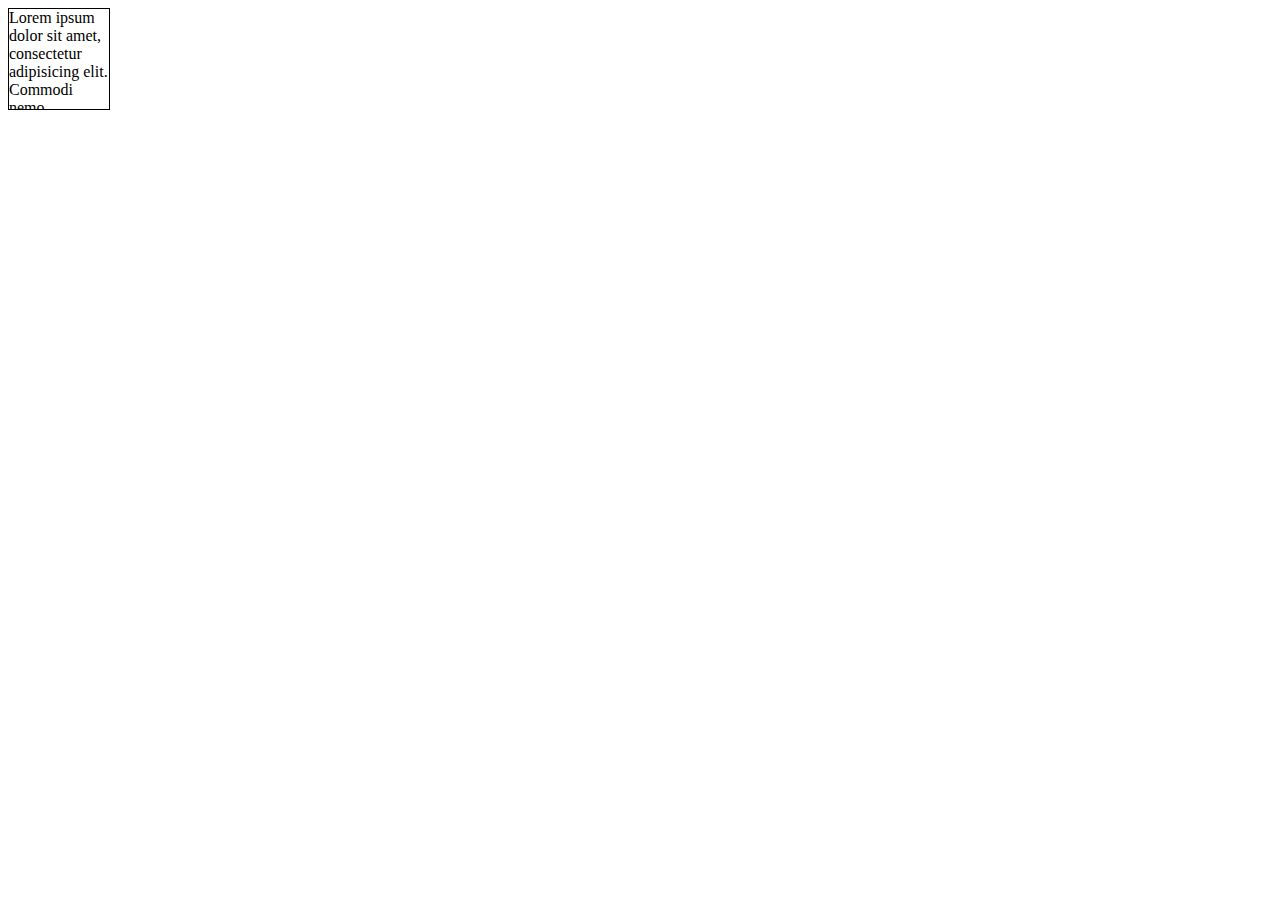
<file: overflow-example.html>
<!DOCTYPE html>
<html>
<head>
	<title></title>
	<style type="text/css" media="screen">
		#parent{
			height: 100px;
			width: 100px;
			border: 1px solid black;
			overflow: hidden;
		}
	</style>
</head>
<body>

	<div id="parent">
		<div id="child">
			Lorem ipsum dolor sit amet, consectetur adipisicing elit. Commodi nemo voluptatibus et tempore? Minus minima accusamus cupiditate explicabo eveniet eius, voluptatem earum, ipsam libero placeat ipsa voluptate amet vitae provident.
		</div>
	</div>

</body>
</html>
</file>
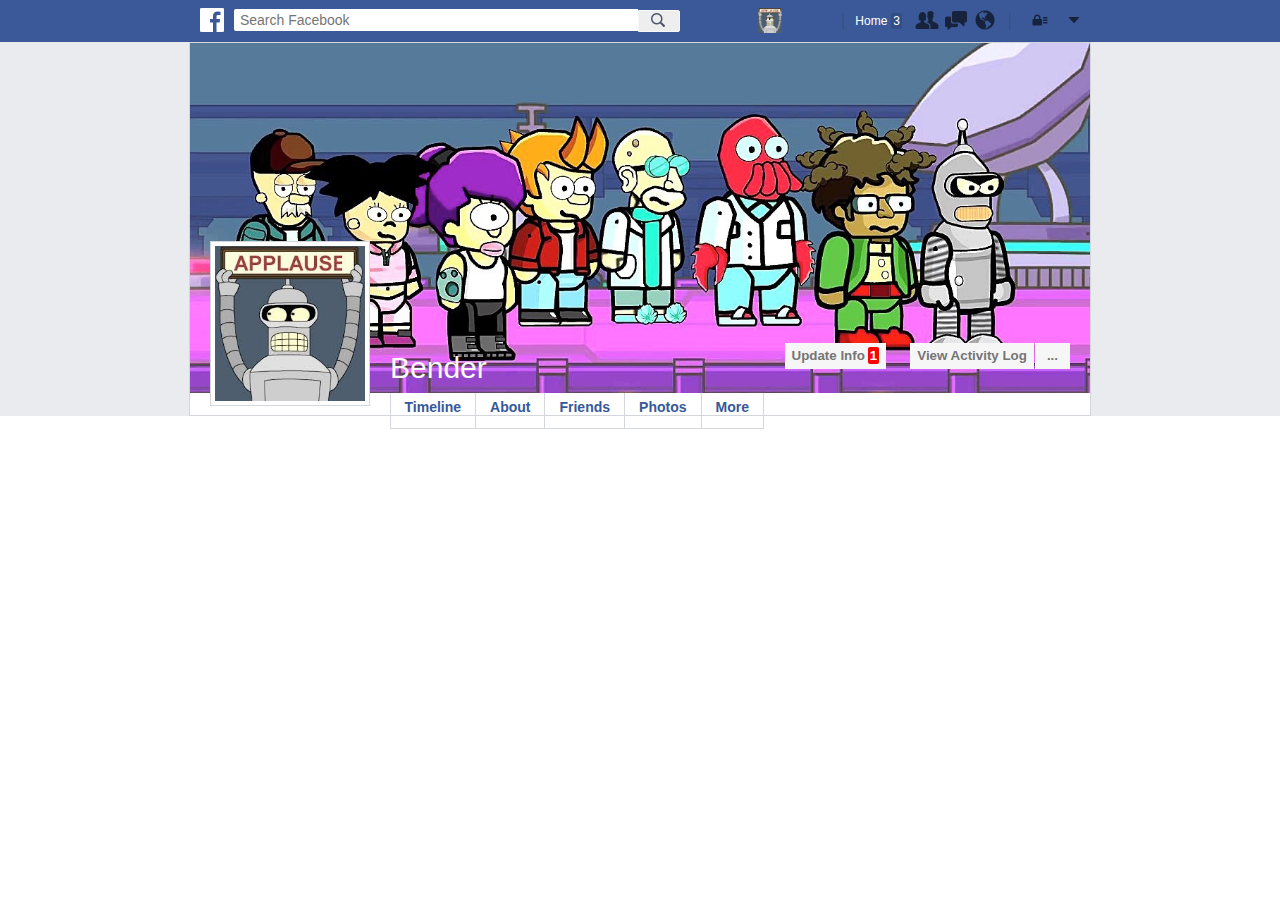
<file: profile.html>
<!DOCTYPE html>
<html>
<head>
	<title>Facebook Clone</title>
	<link rel="stylesheet" type="text/css" href="reset.css">
	<link rel="stylesheet" type="text/css" href="styles2.css">
</head>
<body>
	<!-- overall page wrapper -->
	<div id="facebook-wrapper">
		<!-- header div to contain all header elements -->
		<div id="header">
			<div id="header-inner">
				<!-- Logo, search bar -->
				<div id="left-header">
					<div id="fb-logo">
					</div>
					<div id="fb-search">
						<input type="text" placeholder=" Search Facebook">
					</div>
					<div id="fb-search-button-box">
						<div id="fb-search-button">
						</div>
					</div>
					
				</div>
				<!-- avatar, name, home, social icons, lock, down arrow -->
				<div id="right-header">
					<div id="profile-select">
						<div id="small-avatar">
							<img src="avatar.jpg" alt="">
						</div>
						<!-- Name -->
						<div id="avatar-name">
							Bender
						</div>
					</div>
					<div class="spacer">
						|
					</div>
					<!-- The Home Button -->
					<div id="home-select">
						<div id="home-link">
							<a href="#">Home</a><span id="blue-notification">3</span>
						</div>
					</div>
					<!-- Social Icons -->
					<div class="social-icon friends">
					</div>
					<div class="social-icon messages">
					</div>
					<div class="social-icon notifications">
					</div>
					<div class="spacer">
						|
					</div>
					<div class="social-icon lock">
					</div>
					<div class="social-icon down-arrow">
					</div>
				</div>
			</div>
		</div>
		<!-- big photo, -->

		<!-- small avatar, name, 2 buttons
		nav menu
		camera in top corner -->
		<div id="top-page-wrapper">
			
			<div id="cover-photo-wrapper">
				<div id="big-photo">
					<img src="cover-photo.png" alt="">
				</div>		
			</div>
			<div id="cover-photo-lower">
				<div id="big-avatar">
					<img src="avatar.jpg" alt="">
				</div>
				<div id="cover-photo-right">
					<div id="avatar-name">
						Bender
					</div>
					<div id="cover-buttons">
						<button type="">Update Info<span id="red-notification">1</span>
						</button>
						<button type="">View Activity Log</button>
						<button type="">...</button>
					</div>
					<div id="cover-menu">
						<li class="cover-menu-item">Timeline</li>
						<li class="cover-menu-item">About</li>
						<li class="cover-menu-item">Friends</li>
						<li class="cover-menu-item">Photos</li>
						<li class="cover-menu-item">More</li>
					</div>
				</div>
			</div>

		</div>

	</div>

	
		
	

</body>
</html>
</file>
<file: styles2.css>
img{
	max-width: 100%;
}

#facebook-wrapper{
	/* whole page styles */
	background-color: #e9ebee !important;
}

#header{
	background-color: #3b5998;
	overflow: hidden;
	width: 100%;
	font-family: apple system, BlinkMacSystemFont, ".SFNSText-Regular", sans-serif;
	line-height: 42px;
	height: 42px;
}

#header-inner{
	max-width: 900px;
	margin: auto;
}

#left-header{

}

#right-header{
	float: right;
	font-size: 12px;
}

#right-header div{
	float: left;
}

#small-avatar{
	height: 24px;
	width: 24px;
	margin: 2px;
	border-radius: 2px;
}

#avatar-name {
	color: #fff;
	margin: -6px 2px 0 10px;
}

#profile-select {
	height: 29px;
	width: 70px;
	border-radius: 2px;
	position: relative;
	margin-top: 6px;
	margin-right: -10px;
	padding-right: 15px;
}

#profile-select:hover{
	background-color: #29487d;
}

#home-link a{
	color: #fff;
	text-decoration: none;
}

#home-link{
	margin-top: -6px;
}

#home-select{
	height: 29px;
	width: 45px;
	border-radius: 2px;
	position: relative;
	margin: 6px 0 0 -10px;
	margin-right: 0px;
	padding-left: 10px;
	padding-right: 10px;
}

#home-select:hover{
	background-color: #29487d;
}

#fb-logo{
	height: 24px;
	width: 24px;
	background-image: url('fb_sprite.png');
	background-size: 26px 905px;
	background-position: 0 -163px;
	margin: 8px 0;
}

#fb-logo, #fb-search, #fb-search-button{
	float: left;
	margin-left: 10px;
}

#fb-search input{
	border-radius: 2px 0 0 2px;
	width: 400px;
	height: 20px;
	font-size: 14px;
	line-height: 18px;
	border: none;
}

#fb-search{
	margin-top: -1px;
}

#fb-search-button-box{
	float:left;
	height: 20px;
	width: 40px;
	border: 1px solid #f6f7f9;
	border-radius: 0 2px 2px 0;
	background-color: #eee;
	margin-top: 10px;

}

#fb-search-button-box:hover {
	background-color: #ddd;
	border: 1px solid #ddd;
}

#fb-search-button{
	height: 16px;
	width: 16px;
	background-image: url('fb_sprite2.png');
	background-size: 82px 241px;
    background-position: -54px -207px;
    margin: 2px 0 0 12px;
}

/* this is a catch-all for the social icons */
.social-icon{
	height: 24px;
	width: 24px;
	background-image: url('fb_sprite.png');
	background-size: 26px 905px;
	margin-left: 5px;
	margin-top: 8px;
	opacity: .6;
}

.social-icon:hover{
	opacity: 1;
}
/* specifically for the friends div */
.friends{
	background-position: 0 -188px;
}
/* specifically for the messages div */
.messages{
	background-position: 0 -338px;
}
/* specifically for the notifications div */
.notifications{
	background-position: 0 -238px;
}

.spacer{
	line-height: 24px;
	margin: 8px 10px 0;
	color: rgba(0, 0, 0, .1);
	font-size: 18px;
}

.lock{
	background-position: 0 -859px;
	height: 16px;
	margin-left: 10px;
	margin-top: 12px;
}

.down-arrow{
	background-position: 0 -825px;
	height: 16px;
	margin-left: 10px;
	margin-top: 12px;
}

#top-page-wrapper{
	max-width: 900px;
	margin: auto;
	width: 100%;
	height: 372px;
	border: 1px solid #D3D6DB;
	background-color: #fff;
}

#cover-photo-wrapper{
	max-width: 900px;
	margin: auto;
	width: 100%;
	box-sizing: border-box;
}

#cover-photo-lower{
	max-width: 900px;
	margin: 20px auto 0;
	width: 100%;
	padding: 0 20px;
	box-sizing: border-box;
	z-index: 2;
}

#big-photo{
	max-height: 350px;
	overflow: hidden;
	position:  relative;
	z-index: 1;
}

#big-photo img{
	width: 100%;
	z-index: 1;
}

#big-avatar{
	float: left;
	height: 150px;
	margin-top: -20px;
}

#big-avatar img{
	width: 150px;
	margin-top: -400px;
	position: relative;
	z-index: 2;
	padding: 4px;
	border: 1px solid #D3D6DB;
	background-color: #fff;
}

#cover-photo-right #avatar-name{
	float: left;
	font-size: 30px;
	color: #fafafa;
	font-family: apple system, BlinkMacSystemFont, ".SFNSText-Regular", sans-serif;
	z-index: 2;
	position: relative;
	margin: -60px 0 0 20px;
}

#cover-buttons{
	float: right;
	position: relative;
	z-index: 2;
	margin-top: -70px;
}

#cover-buttons button{
	padding: 7px;
	font-weight: 900;
	color: #757575;
	background-color: #f6f6f6;
	border: none;
	margin-left: 20px;
	margin-right: 0px;
	line-height: 12px;
}

#cover-buttons button:hover{
	background-color: #dedede;
}

#cover-buttons button:last-child{
	margin-left: -3px;
	line-height: 2px;
	padding: 12px 12px 12px;

}

#red-notification{
	background-color: red;
	padding: 1px 2px;
	border-radius: 2px;
	color: #fff;
	margin-left: 3px;
}

#blue-notification{
	background-color: #334e84;
	padding: 1px 2px;
	border-radius: 2px;
	color: #fff;
	margin-left: 4px;
	margin-right: 15px;
}

#cover-menu{
	float: left;
	position: relative;
	margin-left: 20px;
}

.cover-menu-item{
	float: left;
	position: relative;
	list-style-type: none;
	margin: -28px -0.5px 0px;
	border: 1px solid #D3D6DB;
	padding: 12px 14px;
	font-size: 14px;
	font-family: apple system, BlinkMacSystemFont, ".SFNSText-Regular", sans-serif;
	color: #365899;
	font-weight: 600;
	line-height: 18px;
}

.cover-menu-item:hover{
	background-color: #f0f0f0;
}
</file>
